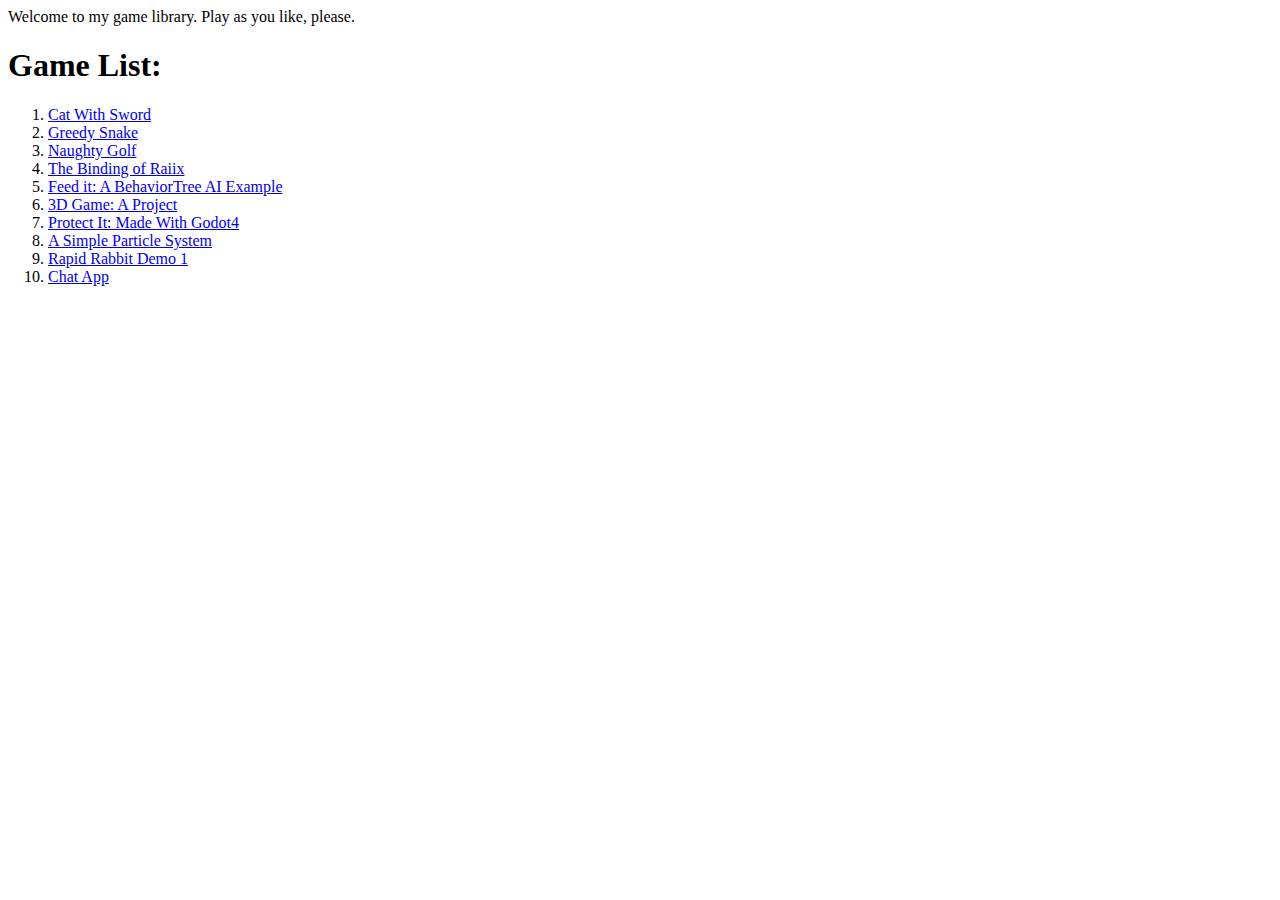
<file: index.html>
<!DOCTYPE html>
<html>
  <head>
    <title>Raiix's Game Library</title>
  </head>
  <body>
    Welcome to my game library.
    Play as you like, please.
    <h1>Game List:</h1>
    <ol>
      <li><a href="./cat_with_sword/">Cat With Sword</a></li>
      <li><a href="./greedy_snake/">Greedy Snake</a></li>
      <li><a href="./naughty_golf/">Naughty Golf</a></li>
      <li><a href="./the_binding_of_raiix/">The Binding of Raiix</a></li>
      <li><a href="./feed_it/">Feed it: A BehaviorTree AI Example</a></li>
      <li><a href="./3d_game/">3D Game: A Project</a></li>
      <li><a href="./protect_it/">Protect It: Made With Godot4</a></li>
      <li><a href="./simple_particle_system/">A Simple Particle System</a></li>
      <li><a href="./rapid_rabbit_demo1/">Rapid Rabbit Demo 1</a></li>
      <li><a href="./chat_app/">Chat App</a></li>
    </ol>
  </body>
</html>
</file>
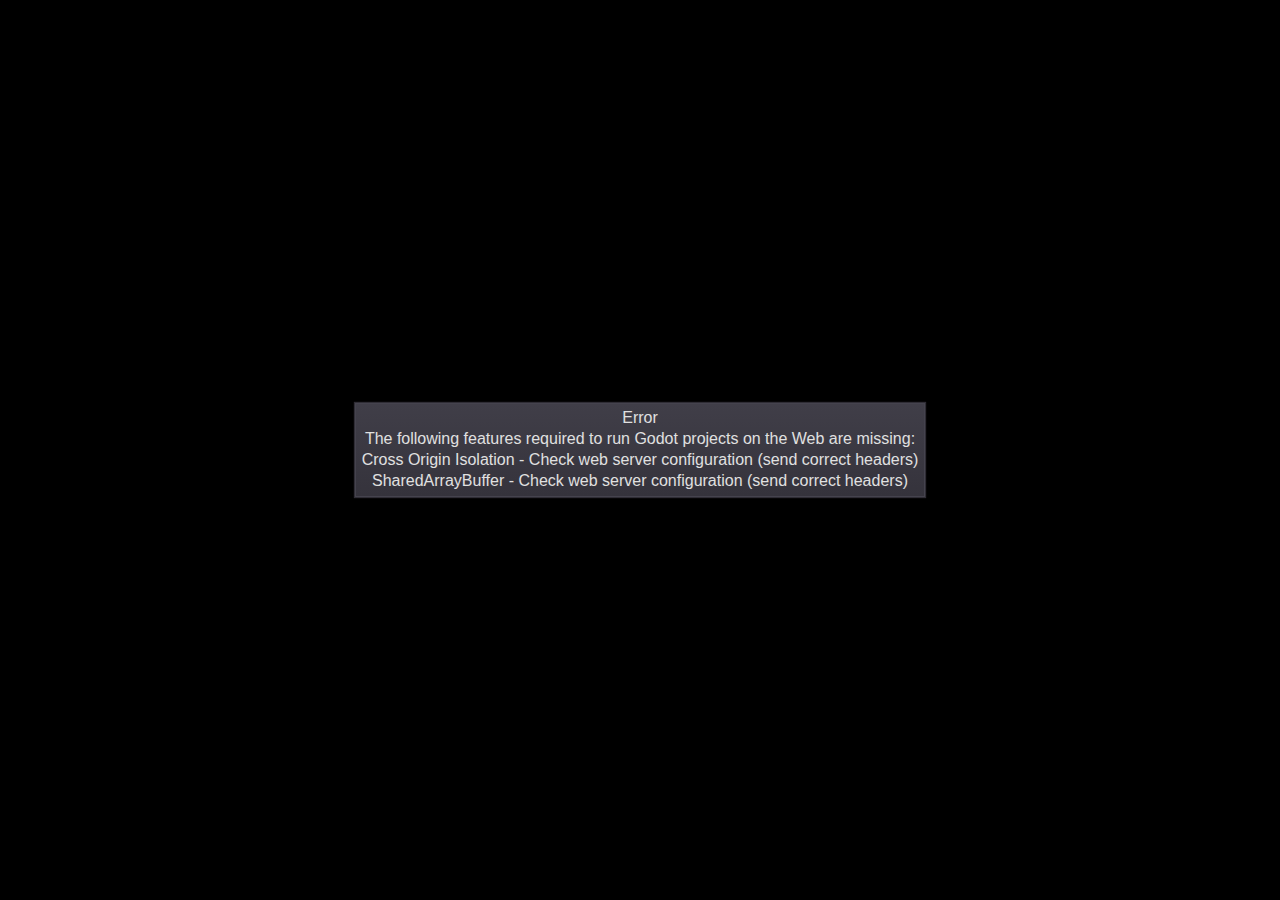
<file: rapid_rabbit_demo1/index.html>
<!DOCTYPE html>
<html lang="en">
	<head>
		<meta charset="utf-8">
		<meta name="viewport" content="width=device-width, user-scalable=no">
		<title>Demo1</title>
		<style>
body {
	touch-action: none;
	margin: 0;
	border: 0 none;
	padding: 0;
	text-align: center;
	background-color: black;
}

#canvas {
	display: block;
	margin: 0;
	color: white;
}

#canvas:focus {
	outline: none;
}

.godot {
	font-family: 'Noto Sans', 'Droid Sans', Arial, sans-serif;
	color: #e0e0e0;
	background-color: #3b3943;
	background-image: linear-gradient(to bottom, #403e48, #35333c);
	border: 1px solid #45434e;
	box-shadow: 0 0 1px 1px #2f2d35;
}

/* Status display */

#status {
	position: absolute;
	left: 0;
	top: 0;
	right: 0;
	bottom: 0;
	display: flex;
	justify-content: center;
	align-items: center;
	/* don't consume click events - make children visible explicitly */
	visibility: hidden;
}

#status-progress {
	width: 366px;
	height: 7px;
	background-color: #38363A;
	border: 1px solid #444246;
	padding: 1px;
	box-shadow: 0 0 2px 1px #1B1C22;
	border-radius: 2px;
	visibility: visible;
}

@media only screen and (orientation:portrait) {
	#status-progress {
		width: 61.8%;
	}
}

#status-progress-inner {
	height: 100%;
	width: 0;
	box-sizing: border-box;
	transition: width 0.5s linear;
	background-color: #202020;
	border: 1px solid #222223;
	box-shadow: 0 0 1px 1px #27282E;
	border-radius: 3px;
}

#status-indeterminate {
	height: 42px;
	visibility: visible;
	position: relative;
}

#status-indeterminate > div {
	width: 4.5px;
	height: 0;
	border-style: solid;
	border-width: 9px 3px 0 3px;
	border-color: #2b2b2b transparent transparent transparent;
	transform-origin: center 21px;
	position: absolute;
}

#status-indeterminate > div:nth-child(1) { transform: rotate( 22.5deg); }
#status-indeterminate > div:nth-child(2) { transform: rotate( 67.5deg); }
#status-indeterminate > div:nth-child(3) { transform: rotate(112.5deg); }
#status-indeterminate > div:nth-child(4) { transform: rotate(157.5deg); }
#status-indeterminate > div:nth-child(5) { transform: rotate(202.5deg); }
#status-indeterminate > div:nth-child(6) { transform: rotate(247.5deg); }
#status-indeterminate > div:nth-child(7) { transform: rotate(292.5deg); }
#status-indeterminate > div:nth-child(8) { transform: rotate(337.5deg); }

#status-notice {
	margin: 0 100px;
	line-height: 1.3;
	visibility: visible;
	padding: 4px 6px;
	visibility: visible;
}
		</style>
		<link id='-gd-engine-icon' rel='icon' type='image/png' href='index.icon.png' />
<link rel='apple-touch-icon' href='index.apple-touch-icon.png'/>

	</head>
	<body>
		<canvas id="canvas">
			HTML5 canvas appears to be unsupported in the current browser.<br >
			Please try updating or use a different browser.
		</canvas>
		<div id="status">
			<div id="status-progress" style="display: none;" oncontextmenu="event.preventDefault();">
				<div id ="status-progress-inner"></div>
			</div>
			<div id="status-indeterminate" style="display: none;" oncontextmenu="event.preventDefault();">
				<div></div>
				<div></div>
				<div></div>
				<div></div>
				<div></div>
				<div></div>
				<div></div>
				<div></div>
			</div>
			<div id="status-notice" class="godot" style="display: none;"></div>
		</div>

		<script src="index.js"></script>
		<script>
const GODOT_CONFIG = {"args":[],"canvasResizePolicy":2,"executable":"index","experimentalVK":false,"fileSizes":{"index.pck":1949600,"index.wasm":48490250},"focusCanvas":true,"gdextensionLibs":[]};
const engine = new Engine(GODOT_CONFIG);

(function () {
	const INDETERMINATE_STATUS_STEP_MS = 100;
	const statusProgress = document.getElementById('status-progress');
	const statusProgressInner = document.getElementById('status-progress-inner');
	const statusIndeterminate = document.getElementById('status-indeterminate');
	const statusNotice = document.getElementById('status-notice');

	let initializing = true;
	let statusMode = 'hidden';

	let animationCallbacks = [];
	function animate(time) {
		animationCallbacks.forEach((callback) => callback(time));
		requestAnimationFrame(animate);
	}
	requestAnimationFrame(animate);

	function animateStatusIndeterminate(ms) {
		const i = Math.floor((ms / INDETERMINATE_STATUS_STEP_MS) % 8);
		if (statusIndeterminate.children[i].style.borderTopColor === '') {
			Array.prototype.slice.call(statusIndeterminate.children).forEach((child) => {
				child.style.borderTopColor = '';
			});
			statusIndeterminate.children[i].style.borderTopColor = '#dfdfdf';
		}
	}

	function setStatusMode(mode) {
		if (statusMode === mode || !initializing) {
			return;
		}
		[statusProgress, statusIndeterminate, statusNotice].forEach((elem) => {
			elem.style.display = 'none';
		});
		animationCallbacks = animationCallbacks.filter(function (value) {
			return (value !== animateStatusIndeterminate);
		});
		switch (mode) {
		case 'progress':
			statusProgress.style.display = 'block';
			break;
		case 'indeterminate':
			statusIndeterminate.style.display = 'block';
			animationCallbacks.push(animateStatusIndeterminate);
			break;
		case 'notice':
			statusNotice.style.display = 'block';
			break;
		case 'hidden':
			break;
		default:
			throw new Error('Invalid status mode');
		}
		statusMode = mode;
	}

	function setStatusNotice(text) {
		while (statusNotice.lastChild) {
			statusNotice.removeChild(statusNotice.lastChild);
		}
		const lines = text.split('\n');
		lines.forEach((line) => {
			statusNotice.appendChild(document.createTextNode(line));
			statusNotice.appendChild(document.createElement('br'));
		});
	}

	function displayFailureNotice(err) {
		const msg = err.message || err;
		console.error(msg);
		setStatusNotice(msg);
		setStatusMode('notice');
		initializing = false;
	}

	const missing = Engine.getMissingFeatures();
	if (missing.length !== 0) {
		const missingMsg = 'Error\nThe following features required to run Godot projects on the Web are missing:\n';
		displayFailureNotice(missingMsg + missing.join('\n'));
	} else {
		setStatusMode('indeterminate');
		engine.startGame({
			'onProgress': function (current, total) {
				if (total > 0) {
					statusProgressInner.style.width = `${(current / total) * 100}%`;
					setStatusMode('progress');
					if (current === total) {
						// wait for progress bar animation
						setTimeout(() => {
							setStatusMode('indeterminate');
						}, 500);
					}
				} else {
					setStatusMode('indeterminate');
				}
			},
		}).then(() => {
			setStatusMode('hidden');
			initializing = false;
		}, displayFailureNotice);
	}
}());
		</script>
	</body>
</html>
</file>
